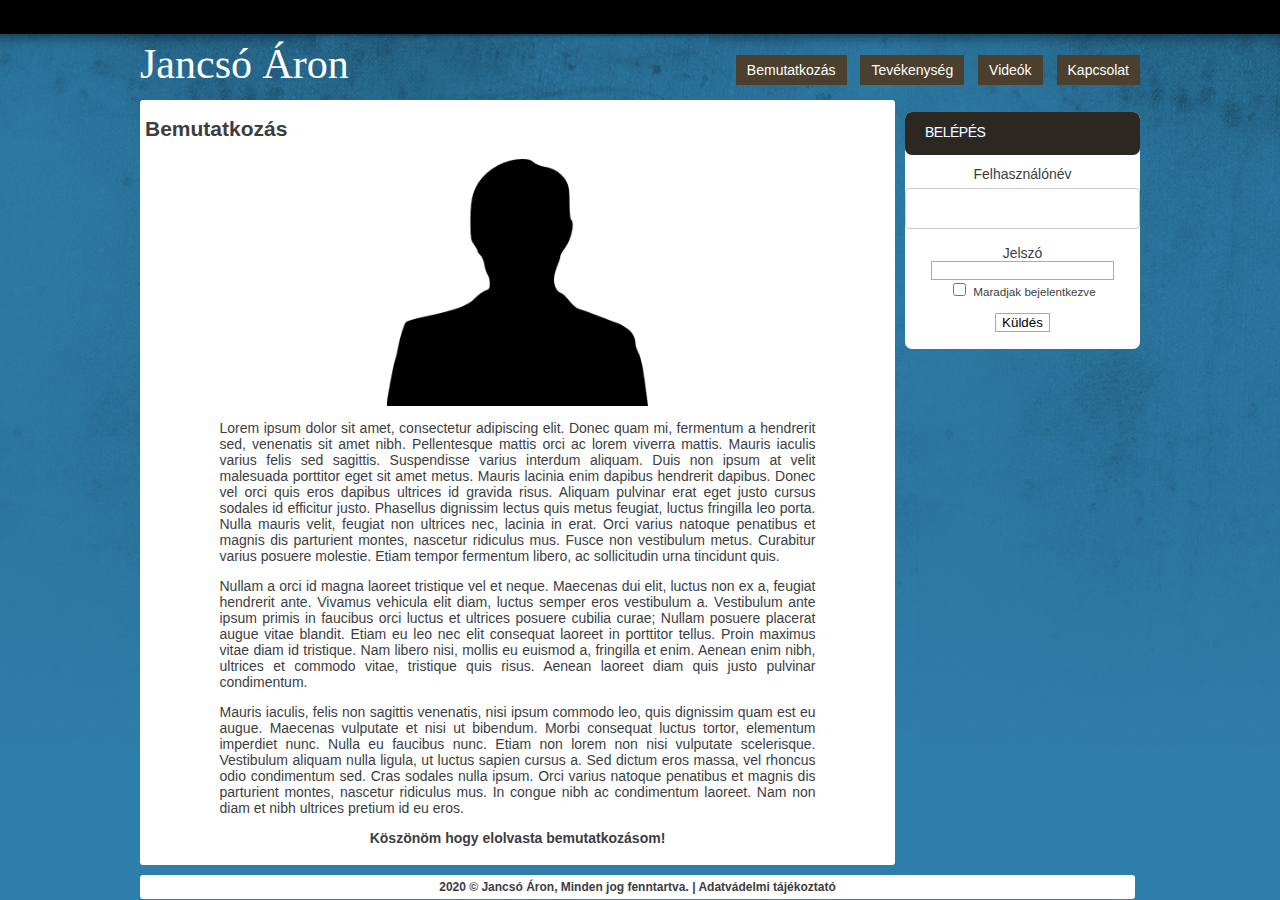
<file: index.html>
<!DOCTYPE html PUBLIC "-//W3C//DTD XHTML 1.0 Strict//EN" "http://www.w3.org/TR/xhtml1/DTD/xhtml1-strict.dtd">
<html xmlns="http://www.w3.org/1999/xhtml" lang="en" xml:lang="en">
	<head>
		<title>Jancsó Áron portfólió</title>
		<meta http-equiv="Content-Type" content="text/html; charset=utf-8" />
		<link rel="shortcut icon" id="favicon" type="image/x-icon" href="layout/images/favicon.ico" />
		<link href="layout/style.css" rel="stylesheet" type="text/css" />
	</head>
	<body>
		<div class="centered">
			<!-- Header content -->
			<div class="header">
				<div class="headerTitle">
					Jancsó Áron
				</div>
				<div class="menu">
					<a href="index.html">Bemutatkozás</a>
					<a href="tevekenyseg.html">Tevékenység</a>
					<a href="videok.html">Videók</a>
					<a href="kontakt.html">Kapcsolat</a>
				</div>
			</div><!-- / Header content -->
			<!-- Main content -->
			<div class="main">
				<div class="main content">
					<h2>Bemutatkozás</h2>
					<img src="layout/images/anonymus.png" alt="none" style="width: 35%;display: block;margin-left: auto;margin-right: auto;" />
					<div style="text-align: justify;width: 80%;margin-left: auto;margin-right: auto;display: block;">
						<p>Lorem ipsum dolor sit amet, consectetur adipiscing elit. Donec quam mi, fermentum a hendrerit sed, venenatis sit amet nibh. Pellentesque mattis orci ac lorem viverra mattis. Mauris iaculis varius felis sed sagittis. Suspendisse varius interdum aliquam. Duis non ipsum at velit malesuada porttitor eget sit amet metus. Mauris lacinia enim dapibus hendrerit dapibus. Donec vel orci quis eros dapibus ultrices id gravida risus. Aliquam pulvinar erat eget justo cursus sodales id efficitur justo. Phasellus dignissim lectus quis metus feugiat, luctus fringilla leo porta. Nulla mauris velit, feugiat non ultrices nec, lacinia in erat. Orci varius natoque penatibus et magnis dis parturient montes, nascetur ridiculus mus. Fusce non vestibulum metus. Curabitur varius posuere molestie. Etiam tempor fermentum libero, ac sollicitudin urna tincidunt quis.</p>
						<p>Nullam a orci id magna laoreet tristique vel et neque. Maecenas dui elit, luctus non ex a, feugiat hendrerit ante. Vivamus vehicula elit diam, luctus semper eros vestibulum a. Vestibulum ante ipsum primis in faucibus orci luctus et ultrices posuere cubilia curae; Nullam posuere placerat augue vitae blandit. Etiam eu leo nec elit consequat laoreet in porttitor tellus. Proin maximus vitae diam id tristique. Nam libero nisi, mollis eu euismod a, fringilla et enim. Aenean enim nibh, ultrices et commodo vitae, tristique quis risus. Aenean laoreet diam quis justo pulvinar condimentum.</p>
						<p>Mauris iaculis, felis non sagittis venenatis, nisi ipsum commodo leo, quis dignissim quam est eu augue. Maecenas vulputate et nisi ut bibendum. Morbi consequat luctus tortor, elementum imperdiet nunc. Nulla eu faucibus nunc. Etiam non lorem non nisi vulputate scelerisque. Vestibulum aliquam nulla ligula, ut luctus sapien cursus a. Sed dictum eros massa, vel rhoncus odio condimentum sed. Cras sodales nulla ipsum. Orci varius natoque penatibus et magnis dis parturient montes, nascetur ridiculus mus. In congue nibh ac condimentum laoreet. Nam non diam et nibh ultrices pretium id eu eros.</p>
						<p style="text-align: center;"><b>Köszönöm hogy elolvasta bemutatkozásom!</b></p>
					</div>
                </div><!-- / Main content -->
                <!-- Sidebar content -->
				<div class="main sidebar">
					<div style="text-align: center;">
						<form action="#" method="post">
							<h2>Belépés</h2>
							Felhasználónév<br/>
							<input type="text" name="username" /><br/>
							Jelszó<br/>
							<input type="password" name="password" /><br/>
							<input type="checkbox" name="persist" value="1" />
							<small> Maradjak bejelentkezve</small></td>
							<p>
								<input type="button" onclick="popup()" name="submit" value="Küldés" />
								<script>
									function popup() {
										alert("A bejelentkezés jelenleg nem elérhető az oldalon!");
									}
								</script>
							</p>
						</form>
					</div>
                </div><!-- / Sidebar content -->
                <!-- Footer content -->
				<div class="main footer">
					2020 &copy; Jancsó Áron, Minden jog fenntartva. | <a href="#" onClick="adatvedelem()">Adatvádelmi tájékoztató</a><br/>
					<script>
						function adatvedelem() {
							alert("ha rajtunk múlik, minden adata biztonságban van... De azért legyen résen!");
						}
					</script>
				</div><!-- / Footer content -->
			</div>
		</div>
	</body>
</html>
</file>
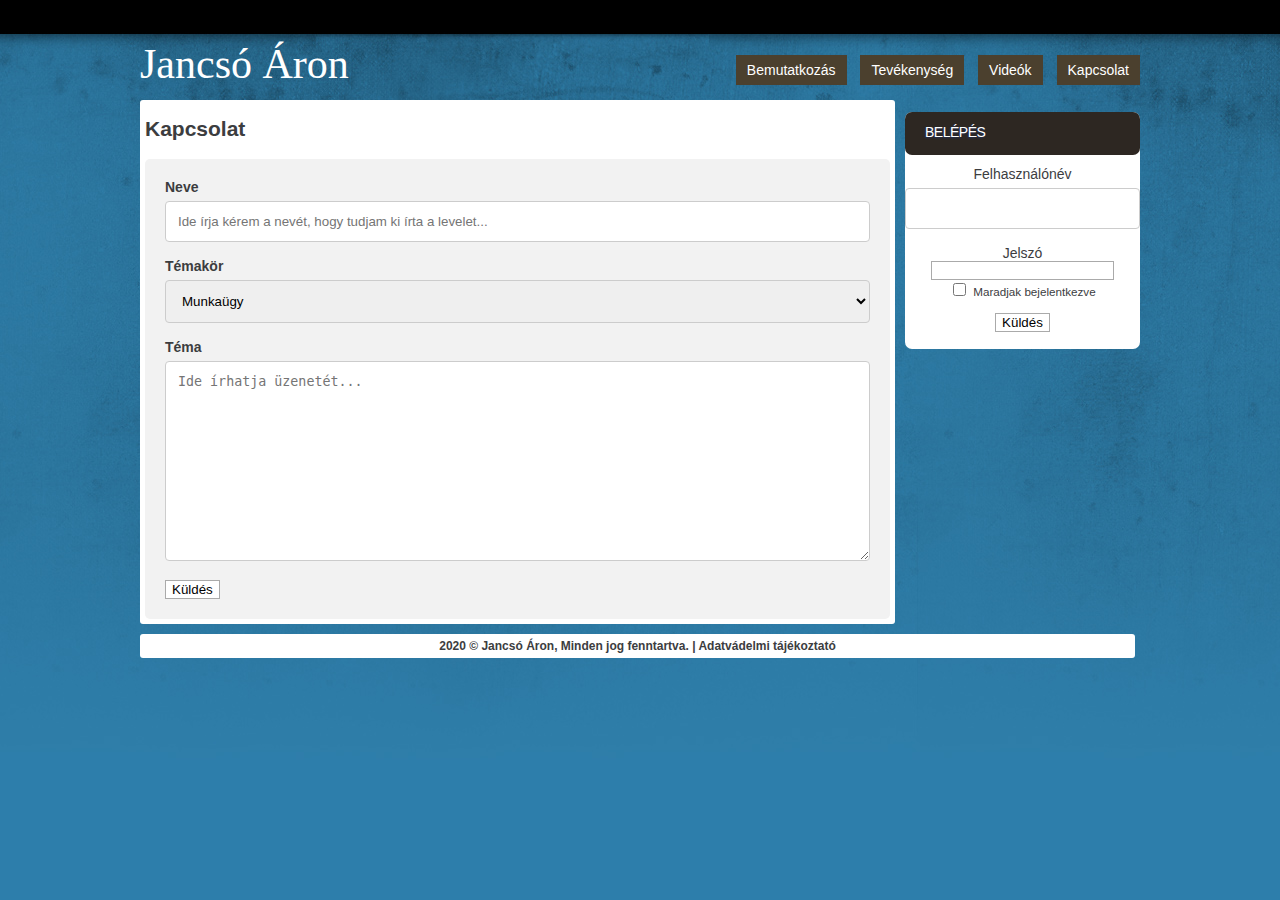
<file: kontakt.html>
<!DOCTYPE html PUBLIC "-//W3C//DTD XHTML 1.0 Strict//EN" "http://www.w3.org/TR/xhtml1/DTD/xhtml1-strict.dtd">
<html xmlns="http://www.w3.org/1999/xhtml" lang="en" xml:lang="en">
	<head>
		<title>Jancsó Áron portfólió</title>
		<meta http-equiv="Content-Type" content="text/html; charset=utf-8" />
		<link rel="shortcut icon" id="favicon" type="image/x-icon" href="layout/images/favicon.ico" />
		<link href="layout/style.css" rel="stylesheet" type="text/css" />
	</head>
	<body>
		<div class="centered">
			<!-- Header content -->
			<div class="header">
				<div class="headerTitle">
					Jancsó Áron
				</div>
				<div class="menu">
					<a href="index.html">Bemutatkozás</a>
					<a href="tevekenyseg.html">Tevékenység</a>
					<a href="videok.html">Videók</a>
					<a href="kontakt.html">Kapcsolat</a>
				</div>
			</div><!-- / Header content -->
			<!-- Main content -->
			<div class="main">
				<div class="main content">
					<h2>Kapcsolat</h2>
					<div class="container">
						<form action="?">
							<label for="name"><b>Neve</b></label>
							<input type="text" name="name" placeholder="Ide írja kérem a nevét, hogy tudjam ki írta a levelet...">
							<label for="type"><b>Témakör</b></label>
							<select name="type">
								<option value="munka">Munkaügy</option>
								<option value="iskola">Tanulmányi ügy</option>
								<option value="magan">Magánügy</option>
							</select>
							<label for="subject"><b>Téma</b></label>
							<textarea name="subject" placeholder="Ide írhatja üzenetét..." style="height:200px"></textarea>
							<input type="button" onclick="kapcsolatForm()" value="Küldés">
							<script>
								function kapcsolatForm() {
									alert("Köszönöm, hogy felvette a kapcsolatot velem!");
								}
							</script>
						</form>
					</div>
                </div><!-- / Main content -->
                <!-- Sidebar content -->
					<div class="main sidebar">
					<div style="text-align: center;">
						<form action="#" method="post">
							<h2>Belépés</h2>
							Felhasználónév<br/>
							<input type="text" name="username" /><br/>
							Jelszó<br/>
							<input type="password" name="password" /><br/>
							<input type="checkbox" name="persist" value="1" />
							<small> Maradjak bejelentkezve</small></td>
							<p>
								<input type="button" onclick="popup()" name="submit" value="Küldés" />
								<script>
									function popup() {
										alert("A bejelentkezés jelenleg nem elérhető az oldalon!");
									}
								</script>
							</p>
						</form>
					</div>
                </div><!-- / Sidebar content -->
                <!-- Footer content -->
				<div class="main footer">
					2020 &copy; Jancsó Áron, Minden jog fenntartva. | <a href="#" onClick="adatvedelem()">Adatvádelmi tájékoztató</a><br/>
					<script>
						function adatvedelem() {
							alert("ha rajtunk múlik, minden adata biztonságban van... De azért legyen résen!");
						}
					</script>
				</div><!-- / Footer content -->
			</div>
		</div>
	</body>
</html>
</file>
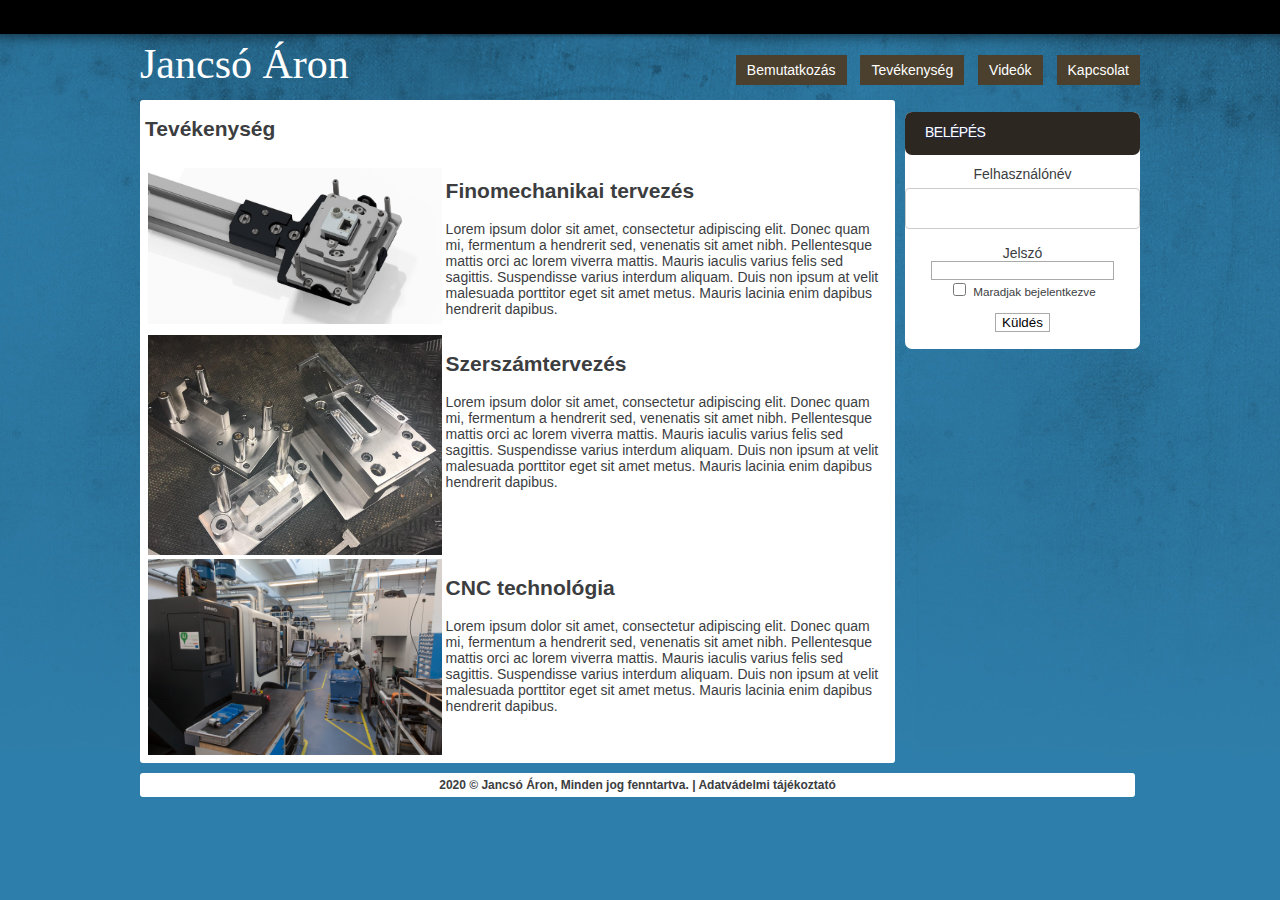
<file: tevekenyseg.html>
<!DOCTYPE html PUBLIC "-//W3C//DTD XHTML 1.0 Strict//EN" "http://www.w3.org/TR/xhtml1/DTD/xhtml1-strict.dtd">
<html xmlns="http://www.w3.org/1999/xhtml" lang="en" xml:lang="en">
	<head>
		<title>Jancsó Áron portfólió</title>
		<meta http-equiv="Content-Type" content="text/html; charset=utf-8" />
		<link rel="shortcut icon" id="favicon" type="image/x-icon" href="layout/images/favicon.ico" />
		<link href="layout/style.css" rel="stylesheet" type="text/css" />
	</head>
	<body>
		<div class="centered">
			<!-- Header content -->
			<div class="header">
				<div class="headerTitle">
					Jancsó Áron
				</div>
				<div class="menu">
					<a href="index.html">Bemutatkozás</a>
					<a href="tevekenyseg.html">Tevékenység</a>
					<a href="videok.html">Videók</a>
					<a href="kontakt.html">Kapcsolat</a>
				</div>
			</div><!-- / Header content -->
			<!-- Main content -->
			<div class="main">
				<div class="main content">
					<h2>Tevékenység</h2>
					<table>
						<tr>
							<td style="width: 40%"><img src="layout/images/finomechanika.jpg" alt="none" style="width: 100%;display: block;margin-left: auto;margin-right: auto;" /></td>
							<td style="width: 60%;text-align: left;vertical-align: top;">
								<h2>Finomechanikai tervezés</h2>
								<p>
									Lorem ipsum dolor sit amet, consectetur adipiscing elit. Donec quam mi, fermentum a hendrerit sed, venenatis sit amet nibh. Pellentesque mattis orci ac lorem viverra mattis. Mauris iaculis varius felis sed sagittis. Suspendisse varius interdum aliquam. Duis non ipsum at velit malesuada porttitor eget sit amet metus. Mauris lacinia enim dapibus hendrerit dapibus.
								</p>
							</td>
						</tr>
						<tr>
							<td style="width: 40%"><img src="layout/images/szerszamtervezes.jpg" alt="none" style="width: 100%;display: block;margin-left: auto;margin-right: auto;" /></td>
							<td style="width: 60%;text-align: left;vertical-align: top;">
								<h2>Szerszámtervezés</h2>
								<p>
									Lorem ipsum dolor sit amet, consectetur adipiscing elit. Donec quam mi, fermentum a hendrerit sed, venenatis sit amet nibh. Pellentesque mattis orci ac lorem viverra mattis. Mauris iaculis varius felis sed sagittis. Suspendisse varius interdum aliquam. Duis non ipsum at velit malesuada porttitor eget sit amet metus. Mauris lacinia enim dapibus hendrerit dapibus.
								</p>
							</td>
						</tr>
						<tr>
							<td style="width: 40%"><img src="layout/images/cnc_technologia.jpg" alt="none" style="width: 100%;display: block;margin-left: auto;margin-right: auto;" /></td>
							<td style="width: 60%;text-align: left;vertical-align: top;">
								<h2>CNC technológia</h2>
								<p>
									Lorem ipsum dolor sit amet, consectetur adipiscing elit. Donec quam mi, fermentum a hendrerit sed, venenatis sit amet nibh. Pellentesque mattis orci ac lorem viverra mattis. Mauris iaculis varius felis sed sagittis. Suspendisse varius interdum aliquam. Duis non ipsum at velit malesuada porttitor eget sit amet metus. Mauris lacinia enim dapibus hendrerit dapibus.
								</p>
							</td>
						</tr>
					</table>
                </div><!-- / Main content -->
                <!-- Sidebar content -->
				<div class="main sidebar">
					<div style="text-align: center;">
						<form action="#" method="post">
							<h2>Belépés</h2>
							Felhasználónév<br/>
							<input type="text" name="username" /><br/>
							Jelszó<br/>
							<input type="password" name="password" /><br/>
							<input type="checkbox" name="persist" value="1" />
							<small> Maradjak bejelentkezve</small></td>
							<p>
								<input type="button" onclick="popup()" name="submit" value="Küldés" />
								<script>
									function popup() {
										alert("A bejelentkezés jelenleg nem elérhető az oldalon!");
									}
								</script>
							</p>
						</form>
					</div>
                </div><!-- / Sidebar content -->
                <!-- Footer content -->
				<div class="main footer">
					2020 &copy; Jancsó Áron, Minden jog fenntartva. | <a href="#" onClick="adatvedelem()">Adatvádelmi tájékoztató</a><br/>
					<script>
						function adatvedelem() {
							alert("ha rajtunk múlik, minden adata biztonságban van... De azért legyen résen!");
						}
					</script>
				</div><!-- / Footer content -->
			</div>
		</div>
	</body>
</html>
</file>
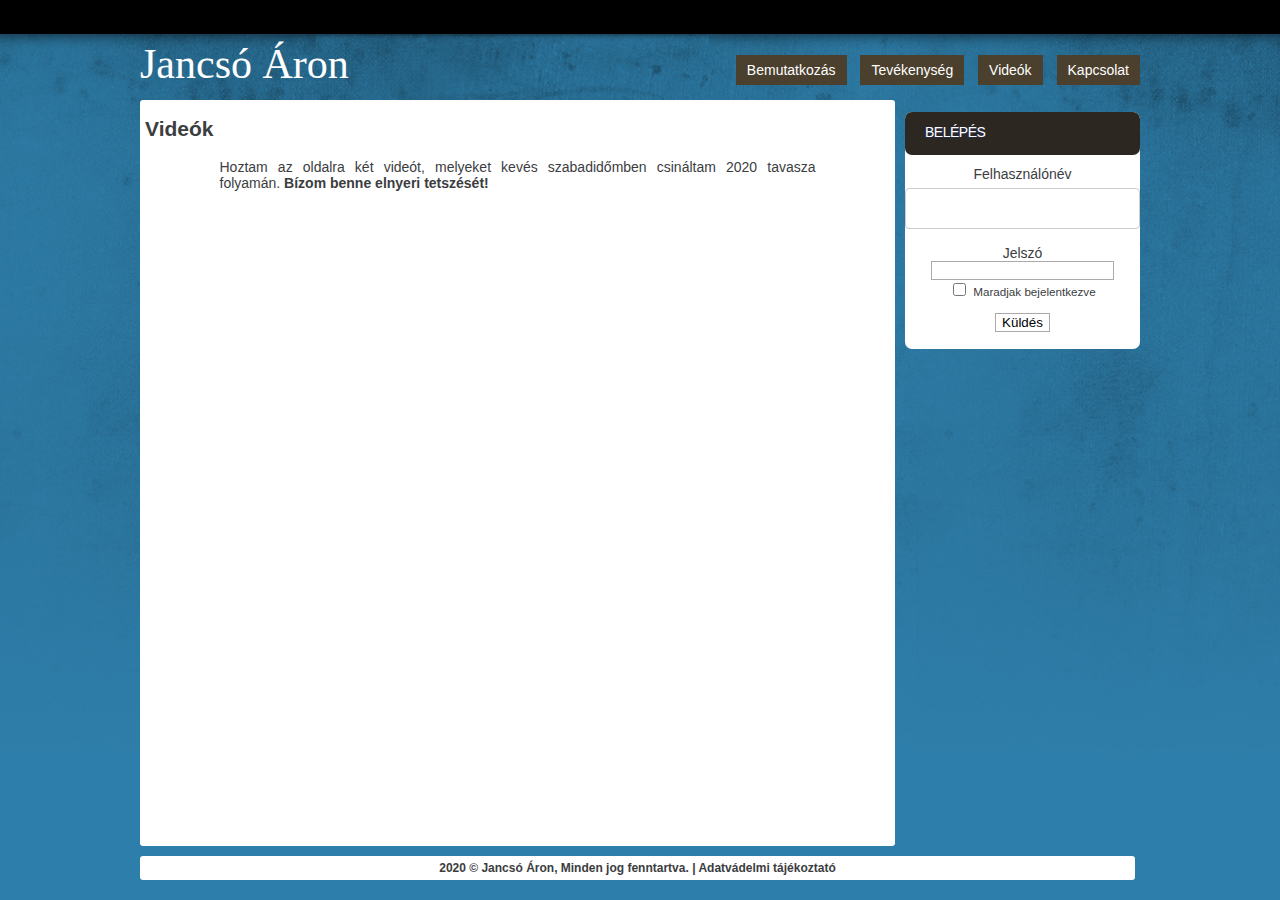
<file: videok.html>
<!DOCTYPE html PUBLIC "-//W3C//DTD XHTML 1.0 Strict//EN" "http://www.w3.org/TR/xhtml1/DTD/xhtml1-strict.dtd">
<html xmlns="http://www.w3.org/1999/xhtml" lang="en" xml:lang="en">
	<head>
		<title>Jancsó Áron portfólió</title>
		<meta http-equiv="Content-Type" content="text/html; charset=utf-8" />
		<link rel="shortcut icon" id="favicon" type="image/x-icon" href="layout/images/favicon.ico" />
		<link href="layout/style.css" rel="stylesheet" type="text/css" />
	</head>
	<body>
		<div class="centered">
			<!-- Header content -->
			<div class="header">
				<div class="headerTitle">
					Jancsó Áron
				</div>
				<div class="menu">
					<a href="index.html">Bemutatkozás</a>
					<a href="tevekenyseg.html">Tevékenység</a>
					<a href="videok.html">Videók</a>
					<a href="kontakt.html">Kapcsolat</a>
				</div>
			</div><!-- / Header content -->
			<!-- Main content -->
			<div class="main">
				<div class="main content">
                    <h2>Videók</h2>
					<div style="text-align: justify;width: 80%;margin-left: auto;margin-right: auto;display: block;">
						<p>Hoztam az oldalra két videót, melyeket kevés szabadidőmben csináltam 2020 tavasza folyamán. <b>Bízom benne elnyeri tetszését!</b></p>
                        <iframe width="560" height="315" src="https://www.youtube.com/embed/rR42jgYBFqg" frameborder="0" allow="accelerometer; autoplay; encrypted-media; gyroscope; picture-in-picture" allowfullscreen></iframe>
                        <iframe width="560" height="315" src="https://www.youtube.com/embed/CeTji9cMqmE" frameborder="0" allow="accelerometer; autoplay; encrypted-media; gyroscope; picture-in-picture" allowfullscreen></iframe>
					</div>
                </div><!-- / Main content -->
                <!-- Sidebar content -->
				<div class="main sidebar">
					<div style="text-align: center;">
						<form action="#" method="post">
							<h2>Belépés</h2>
							Felhasználónév<br/>
							<input type="text" name="username" /><br/>
							Jelszó<br/>
							<input type="password" name="password" /><br/>
							<input type="checkbox" name="persist" value="1" />
							<small> Maradjak bejelentkezve</small></td>
							<p>
								<input type="button" onclick="popup()" name="submit" value="Küldés" />
								<script>
									function popup() {
										alert("A bejelentkezés jelenleg nem elérhető az oldalon!");
									}
								</script>
							</p>
						</form>
					</div>
                </div><!-- / Sidebar content -->
                <!-- Footer content -->
				<div class="main footer">
					2020 &copy; Jancsó Áron, Minden jog fenntartva. | <a href="#" onClick="adatvedelem()">Adatvádelmi tájékoztató</a><br/>
					<script>
						function adatvedelem() {
							alert("ha rajtunk múlik, minden adata biztonságban van... De azért legyen résen!");
						}
					</script>
				</div><!-- / Footer content -->
			</div>
		</div>
	</body>
</html>
</file>
<file: layout/style.css>
body {
	margin: 0;
	padding: 0;
	background: #2e7eaa url(images/background.jpg) repeat-x left top;
	font-family: Arial, Helvetica, sans-serif;
	font-size: 14px;
	color: #3C3D3F;
	text-align: center;
}

.centered {
	width: 1000px;
	margin: auto;
}

a {
	text-decoration: underline;
	color: #2B2522;
}

a:hover {
	text-decoration: none;
}

input {
	border: 1px solid #aaaaaa;
	background-color: white;
}

button {
	border: 1px solid #aaaaaa;
	background-color: white;
}

.header {
	height: 100;
	margin-top: 40px;
}

.headerTitle {
	width: 495px;
	float: left;
	text-align: left;
	color: white;
	font-family: Impact;
	font-size: 3em;
	font-weight: normal;
}

.menu {
	width: 495px;
	height: 60px;
	line-height: 60px;
	float: right;
	text-align: right;
}

.menu a {
	color: white;
	text-decoration: none;
	border: 1px solid #4B402E;
	padding: 6px 10px 6px 10px;
	background: #4B402E;
	margin-left: 10px;
}

.main {
	width: 1000px;
}

.main .content {
	width: 745px;
	max-width: 745px;
	float: left;
	padding: 0px 5px 5px 5px;
	margin-right: 10px;
	background-color: white;
	text-align: left;
	border-radius: 3px;
}

.main content h2 {
	border-bottom: 1px solid gray;
	margin-right:50px;
	font-weight: normal;
	
}

.main .sidebar {
	width: 235px;
	float: right;
	text-align: left;
	color: white;
}

.main .sidebar h2 {
	height: 31px;
	padding: 12px 0px 0px 20px;
	background-color: #2D2722;
	border-radius: 7px;
	text-shadow: #203060 -1px 1px 2px;
	text-align: left;
	text-transform: uppercase;
	letter-spacing: -.5px;
	font-size: 1em;
	font-weight: normal;
	color: white;
}

.main .sidebar div {
	background-color: white;
	border-radius: 7px;
	padding-bottom: 3px;
	color: #3C3D3F;
}

.main .sidebar a {
	text-decoration: none;
	color: #3C3D3F;
}

.main .sidebar a:hover {
	text-decoration: underline;
}

.main .footer {
	float: left;
	width: 985px;
	padding: 5px 5px 5px 5px;
	margin-top: 10px;
	background-color: white;
	text-align: center;
	border-radius: 3px;
	font-size:12px;
	font-weight:bold;
}

.main .footer a {
	text-decoration: none;
	color: #3C3D3F;
}

.main .footer a:hover {
	text-decoration: underline;
}

/* Contact form */
input[type=text], select, textarea {
	width: 100%;
	padding: 12px;
	border: 1px solid #ccc;
	border-radius: 4px;
	box-sizing: border-box;
	margin-top: 6px;
	margin-bottom: 16px;
	resize: vertical;
}

input[type=submit] {
	background-color: #3578E5;
	color: white;
	padding: 12px 20px;
	border: none;
	border-radius: 4px;
	cursor: pointer;
}
  
input[type=submit]:hover {
	background-color: #3578E5;
}

.container {
	border-radius: 5px;
	background-color: #f2f2f2;
	padding: 20px;
}
</file>
